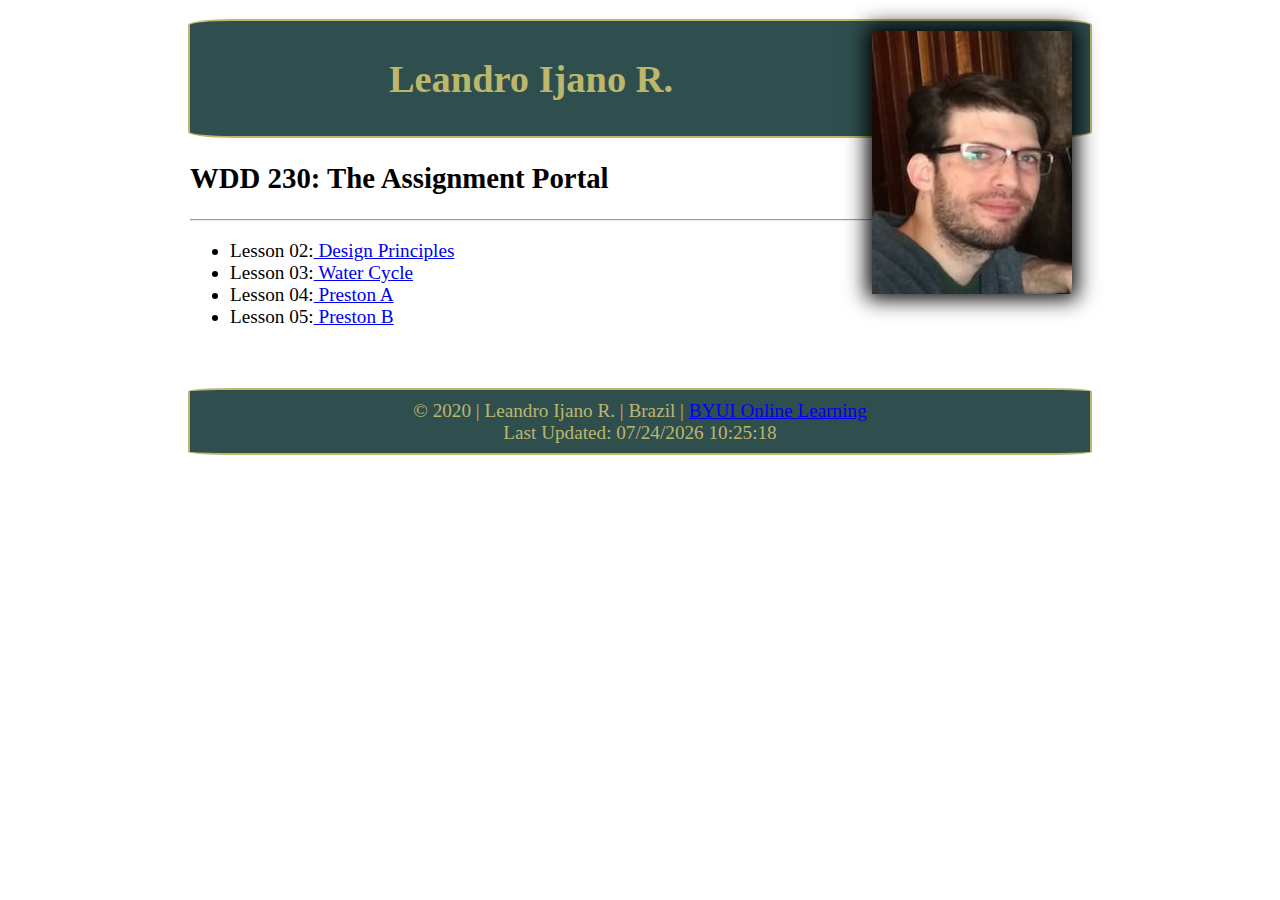
<file: index.html>
<!doctype html>
<html lang="en-us">
<head>
  <meta charset="UTF-8">
  <meta name="viewport" content="width=device-width, initial-scale=1.0">
  <title>My First Page</title>
  <meta name="viewport" content="Asignment portal for Leandro Ijano R. in WDD 230: Web Fronted Development at BYU - Idaho">
  <link rel="stylesheet" href="css/main.css">
  <link rel="shortcut icon" href="images/favicon1.ico" type="image/x-icon">

</head>

<body>
  <header>
    <img src="images/lefoto4.jpg" alt="profilepicture">
    <h1>Leandro Ijano R.</h1>
  </header>  
  <main>
    <h2>WDD 230: The Assignment Portal</h2>
    <hr>
    <ul id="portalIndex">
         
         <li>Lesson 02:<a href="lesson2/design-principles.html"> Design Principles</a></li>
         <li>Lesson 03:<a href="lesson3/index.html"> Water Cycle</a></li>
         <li>Lesson 04:<a href="lesson4/preston.html"> Preston A</a> 
         <li>Lesson 05:<a href="lesson5/preston-5.html"> Preston B</a></li>

       
    </ul>
    <br>
    

  </main>
  <footer>
    <div id="indexfooter">
      &copy 2020 | Leandro Ijano R. | Brazil | <a href="https://www.byui.edu/online">BYUI Online Learning</a>
    </div>
    <div id="lastModified"></div>
  </footer>
  <script src="js/lastModified.js"></script>
</body>

</html>
</file>
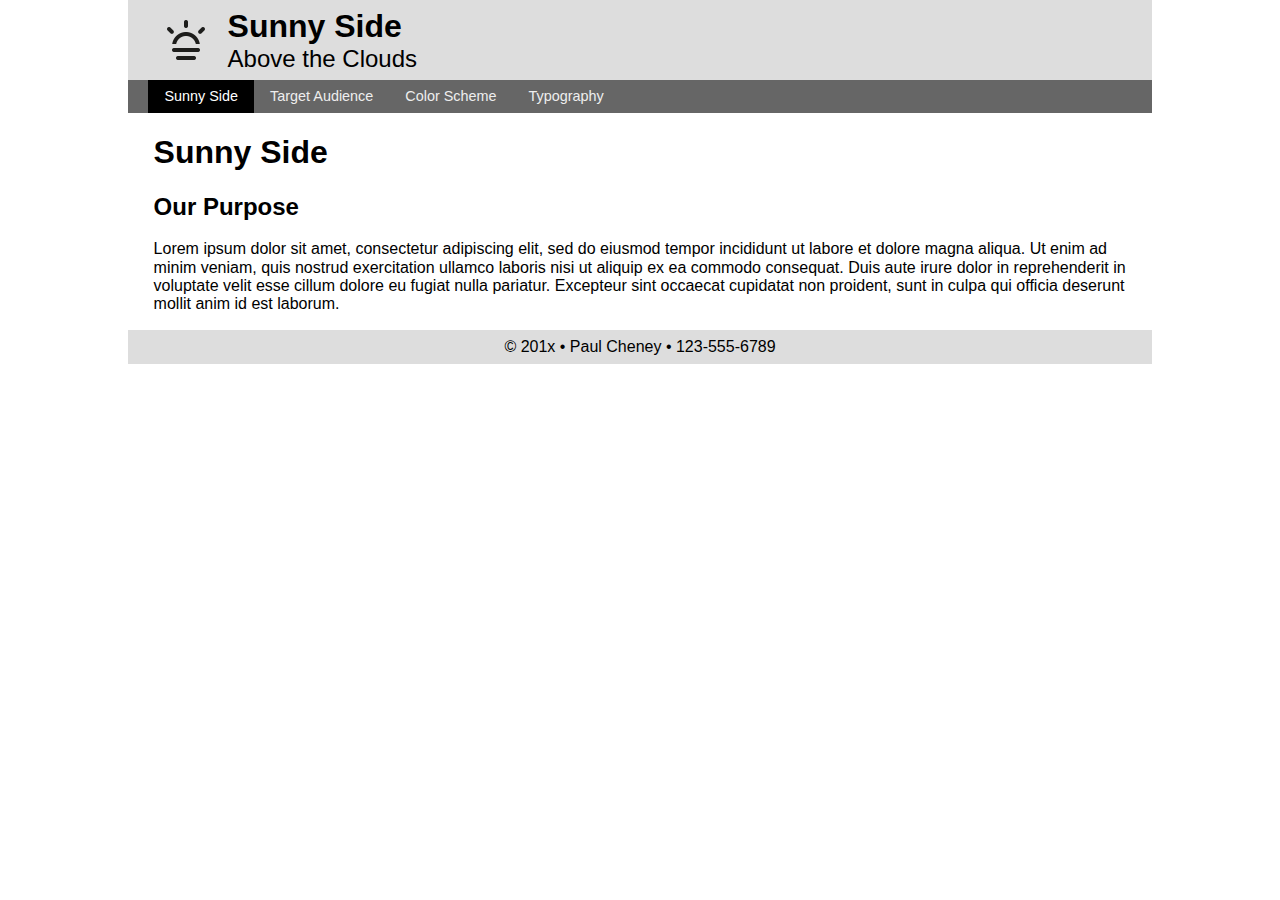
<file: lesson3/index.html>
<!doctype html>
<html lang="en">
<head>
<meta charset="utf-8">
<meta name="description" content="Fill Me In">
<meta name="author" content="John Doe">

<!-- This start file was build by Paul Cheney  -->
<title>Sunny_Side</title>

<!-- TELLS PHONES NOT TO LIE ABOUT THEIR WIDTH & stops the font from enlarging when a phone is turned sideways-->
<meta name="viewport" content="width=device-width, initial-scale=1, maximum-scale=1">




<!-- STYLE SHEETS -->
<link href="css/normalize.css" rel="stylesheet">
<!-- phone-default -->
<link href="css/small.css" rel="stylesheet">
<!-- enhance-tablet -->
<link href="css/medium.css" rel="stylesheet">
<!-- enhance-desktop -->
<link href="css/large.css" rel="stylesheet">


     
</head>
<body>
<!-- HEADER HERE -->
	<header class="clearfix">
	<img src="images/iconfinder_sunshine-symbol_110800.png" alt="logo";>
<h1>Sunny Side</h1>
        <h2>Above the Clouds</h2>
    </header>
    
    
<!-- NAVIGATION HERE -->
    <nav class="clearfix">
        <ul >
            <li class="active"><a href="index.html">Sunny Side</a></li>
            <li><a href="target-audience.html">Target Audience</a></li>
            <li><a href="color-scheme.html">Color Scheme</a></li>
            <li><a href="typography.html">Typography</a></li>    
        </ul>
    </nav>
    
    
<!-- CONTENT HERE -->
    <main>
        <h1>Sunny Side</h1>
        <h2>Our Purpose</h2>
        <p>Lorem ipsum dolor sit amet, consectetur adipiscing elit, sed do eiusmod tempor incididunt ut labore et dolore magna aliqua. Ut enim ad minim veniam, quis nostrud exercitation ullamco laboris nisi ut aliquip ex ea commodo consequat. Duis aute irure dolor in reprehenderit in voluptate velit esse cillum dolore eu fugiat nulla pariatur. Excepteur sint occaecat cupidatat non proident, sunt in culpa qui officia deserunt mollit anim id est laborum. </p>
    </main>
    
<!-- FOOTER HERE -->   
    <footer>
        &copy; 201x &bull; Paul Cheney &bull; 123-555-6789
    </footer>

</body>
</html>
</file>
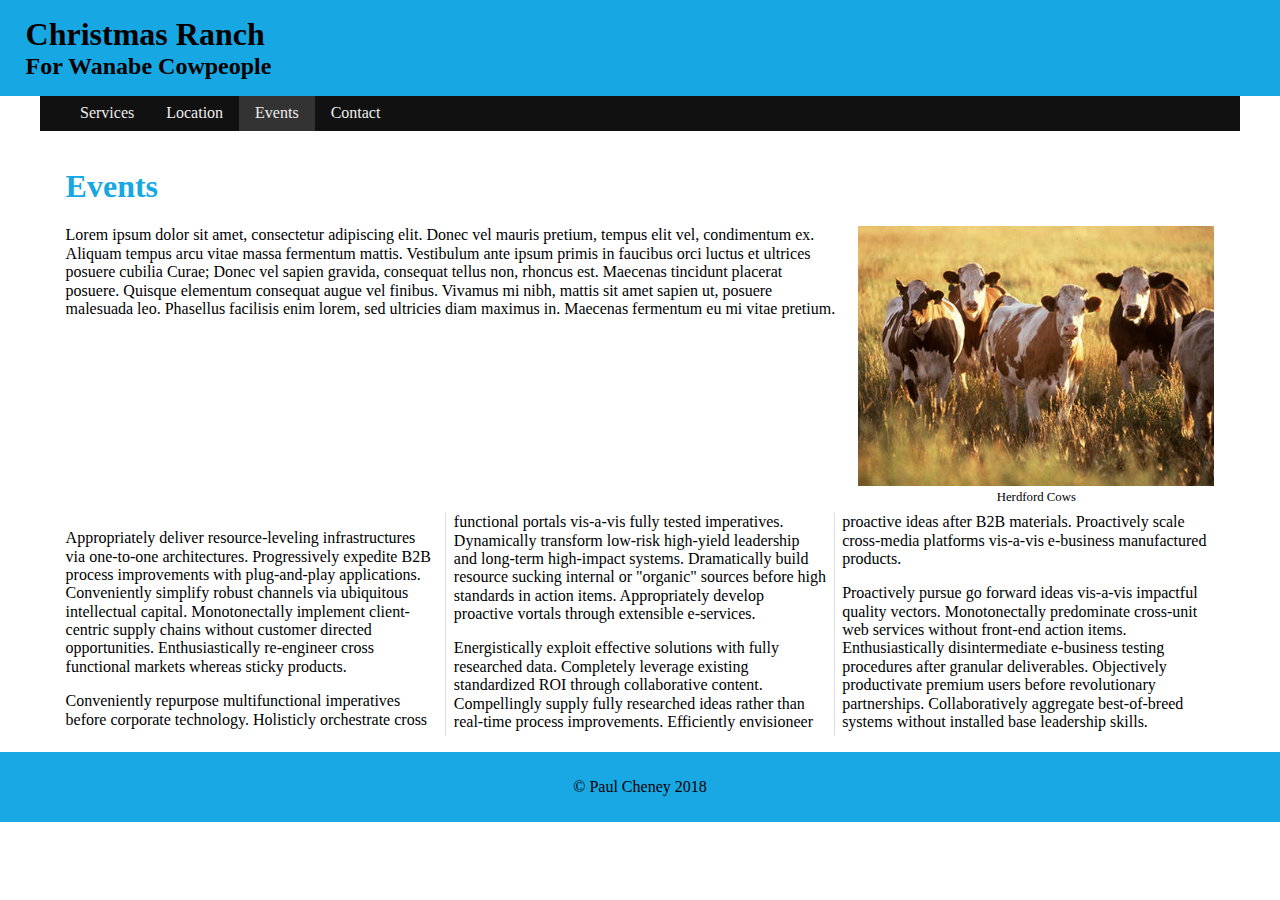
<file: ranch-start/index.html>
<!doctype html>
<html lang="en">
<head>
<meta charset="utf-8">
<meta name="description" content="Fill Me In">
<meta name="author" content="John Doe">
<title>Events: Christmas Ranch</title>

<meta name="viewport" content="width=device-width, initial-scale=1, maximum-scale=1"

<!-- STYLE SHEETS -->
<link href="css/normalize.css" rel="stylesheet">
<link href="css/small.css" rel="stylesheet">
<link href="css/medium.css" rel="stylesheet">
<link href="css/large.css" rel="stylesheet">




</head>

<body>
<body>
<header>
  <h1>Christmas Ranch</h1>
  <h2>For Wanabe Cowpeople</h2>
</header>
  
<nav class="clearfix">
<ul>
  <li><a href="index.html">Services</a></li>
  <li><a href="#">Location</a></li>
  <li class="active"><a href="#">Events</a></li>
  <li><a href="#">Contact</a></li>
</ul>
</nav>

<main>
    
    <h1>Events</h1>
    
    <figure>
    <img src="images/cows.jpg" alt="Herford Cows">
    <figcaption>Herdford Cows</figcaption>
  </figure>

    <p>Lorem ipsum dolor sit amet, consectetur adipiscing elit. Donec vel mauris pretium, tempus elit vel, condimentum ex. Aliquam tempus arcu vitae massa fermentum mattis. Vestibulum ante ipsum primis in faucibus orci luctus et ultrices posuere cubilia Curae; Donec vel sapien gravida, consequat tellus non, rhoncus est. Maecenas tincidunt placerat posuere. Quisque elementum consequat augue vel finibus. Vivamus mi nibh, mattis sit amet sapien ut, posuere malesuada leo. Phasellus facilisis enim lorem, sed ultricies diam maximus in. Maecenas fermentum eu mi vitae pretium.</p>

    <div class="news">
    <p>Appropriately deliver resource-leveling infrastructures via one-to-one architectures. Progressively expedite B2B process improvements with plug-and-play applications. Conveniently simplify robust channels via ubiquitous intellectual capital. Monotonectally implement client-centric supply chains without customer directed opportunities. Enthusiastically re-engineer cross functional markets whereas sticky products.</p>

    <p>Conveniently repurpose multifunctional imperatives before corporate technology. Holisticly orchestrate cross functional portals vis-a-vis fully tested imperatives. Dynamically transform low-risk high-yield leadership and long-term high-impact systems. Dramatically build resource sucking internal or "organic" sources before high standards in action items. Appropriately develop proactive vortals through extensible e-services.</p>

    <p>Energistically exploit effective solutions with fully researched data. Completely leverage existing standardized ROI through collaborative content. Compellingly supply fully researched ideas rather than real-time process improvements. Efficiently envisioneer proactive ideas after B2B materials. Proactively scale cross-media platforms vis-a-vis e-business manufactured products.</p>

    <p>Proactively pursue go forward ideas vis-a-vis impactful quality vectors. Monotonectally predominate cross-unit web services without front-end action items. Enthusiastically disintermediate e-business testing procedures after granular deliverables. Objectively productivate premium users before revolutionary partnerships. Collaboratively aggregate best-of-breed systems without installed base leadership skills.</p>
    </div>

    
</main>

<footer>
&copy; Paul Cheney 2018
</footer>
</body>
</html>
</file>
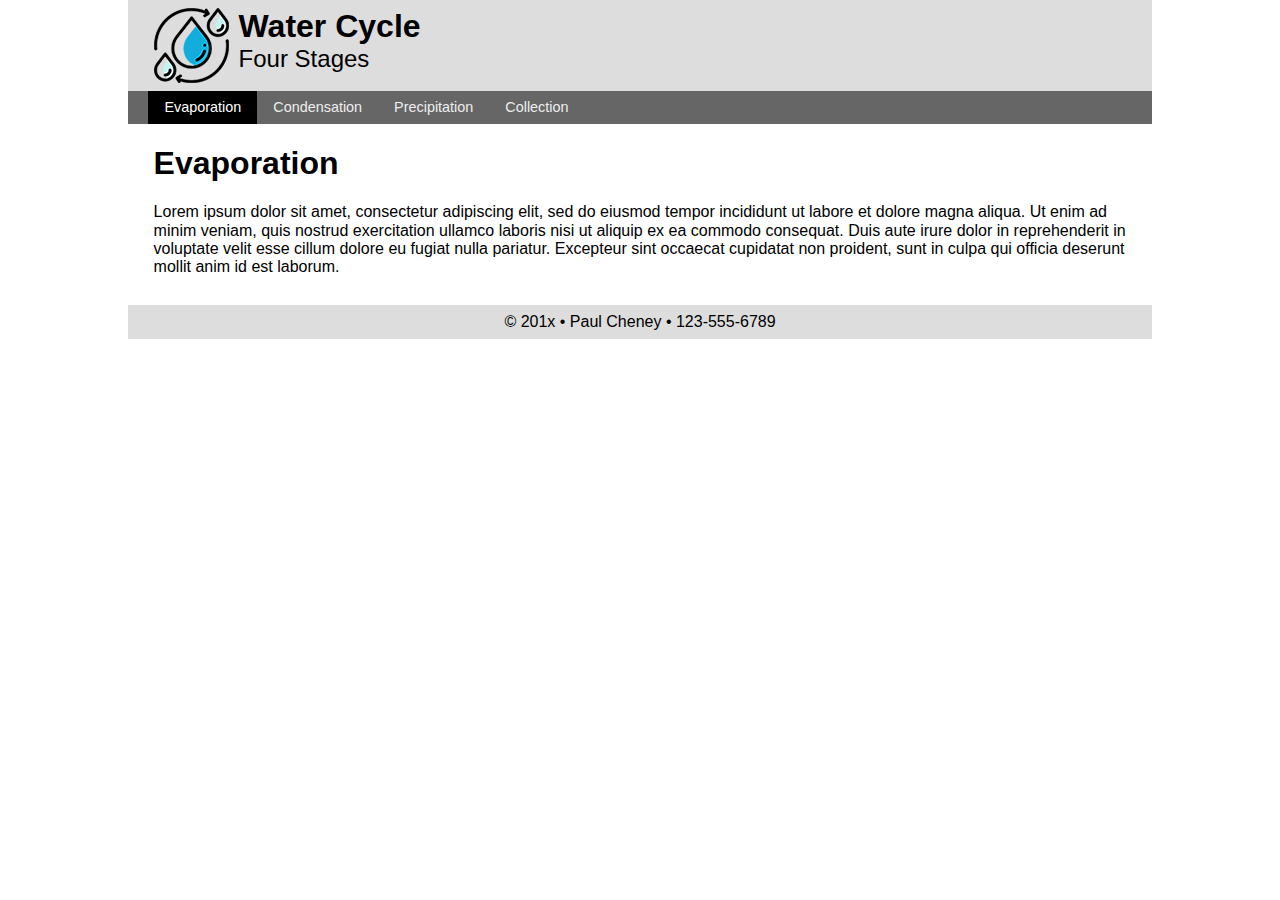
<file: water_cycle/index.html>
<!doctype html>
<html lang="en">
<head>
<meta charset="utf-8">
<meta name="description" content="Fill Me In">
<meta name="author" content="John Doe">

<!-- This start file was build by Paul Cheney  -->
<title>Evaporation: Water Cycle</title>

<!-- TELLS PHONES NOT TO LIE ABOUT THEIR WIDTH & stops the font from enlarging when a phone is turned sideways-->
<meta name="viewport" content="width=device-width, initial-scale=1, maximum-scale=1">




<!-- STYLE SHEETS -->
<link href="css/normalize.css" rel="stylesheet">
<!-- phone-default -->
<link href="css/small.css" rel="stylesheet">
<!-- enhance-tablet -->
<link href="css/medium.css" rel="stylesheet">
<!-- enhance-desktop -->
<link href="css/large.css" rel="stylesheet">


     
</head>
<body>
<!-- HEADER HERE -->
	<header class="clearfix">
	<img src="images/logo.png" alt="logo";>
<h1>Water Cycle</h1>
        <h2>Four Stages</h2>
    </header>
    
    
<!-- NAVIGATION HERE -->
    <nav class="clearfix">
        <ul >
            <li class="active"><a href="index.html">Evaporation</a></li>
            <li><a href="condensation.html">Condensation</a></li>
            <li><a href="precipitation.html">Precipitation</a></li>
            <li><a href="collection.html">Collection</a></li>    
        </ul>
    </nav>
    
    
<!-- CONTENT HERE -->
    <main>
        <h1>Evaporation</h1>
        <p>Lorem ipsum dolor sit amet, consectetur adipiscing elit, sed do eiusmod tempor incididunt ut labore et dolore magna aliqua. Ut enim ad minim veniam, quis nostrud exercitation ullamco laboris nisi ut aliquip ex ea commodo consequat. Duis aute irure dolor in reprehenderit in voluptate velit esse cillum dolore eu fugiat nulla pariatur. Excepteur sint occaecat cupidatat non proident, sunt in culpa qui officia deserunt mollit anim id est laborum. </p>
    </main>
    
<!-- FOOTER HERE -->   
    <footer>
        &copy; 201x &bull; Paul Cheney &bull; 123-555-6789
    </footer>

</body>
</html>
</file>
<file: css/main.css>
body {
    font-size: 1.2em;
}

header, nav, main, footer {
    margin: 1em auto;
    max-width: 900px;
}

header {
    background-color: darkslategray;
    color: darkkhaki;
    text-align: center;
    padding: .5em 0;
    border: solid 2px;
    border-radius: 5%;
}


img{
    width: 200px;
    height: auto;
    float: right;
    margin-right: 2%;
    box-shadow: black 0 0 20px 5px;
}

footer {
background-color: darkslategray;
color: darkkhaki;
text-align: center;
padding: .5em 0;
border: solid 2px;
border-radius: 5%;
}
</file>
<file: lesson3/css/small.css>
/* Prevent adjustments of font size after orientation changes in IE on Windows Phone and in iOS.  */
html {-webkit-text-size-adjust: 100%; -ms-text-size-adjust: 100%;}

/*----------- apply a natural box layout model to all elements --------------*/
* { -moz-box-sizing: border-box; -webkit-box-sizing: border-box; box-sizing: border-box; }


/*----------- BODY --------------*/
body {
    font-size: 16px;
    font-family: Verdana, sans-serif;
}


/*----------- HEADER --------------*/
header {
    padding: .5rem 2%;
    background-color: #ddd;
}
header img{float: left; margin-right: 10px; width: 50px;}
header h1 {margin: 0; font-size: 1.3rem;}
header h2 {margin: 0; font-weight: normal; font-size: 1rem;}

/*----------- NAVIGATION --------------*/
nav {
    background-color: #666;
}
nav ul {
    list-style-type: none;
    padding: 0;
    margin: 0;
}

nav ul li a {
    display: block;
    color: #eee;
    padding: .5rem 0;
    text-decoration: none;
    font-size: .9rem;
    text-align: center;
}


nav ul li a:hover {
    background-color: #aaa;
    color: #333;
}
nav ul li.active a {
    background-color: #000;
    color: #fff;
}
/*----------- MAIN --------------*/
main {
    padding: 0 2%;
    min-height: 10rem;
}


/*----------- FOOTER --------------*/
footer {
    background-color: #ddd;
    padding: .5rem 2%;
    text-align: center;
}



/*----- Clearfix: Force an Element not to collapse -----*/
.clearfix:after {
  content: "";
  display: table;
  clear: both;
}
</file>
<file: lesson3/css/medium.css>
/* 35em is also 560px (if basefont is 16px) */
@media only screen and (min-width: 35rem) {


/*----------- BODY --------------*/



/*----------- HEADER --------------*/
header img{width: auto;}
header h1{font-size: 2rem;}
header h2{font-size: 1.5rem;}



/*----------- NAVIGATION --------------*/
    nav ul {margin-left: 2%;}
    nav ul li {float: left;}

    nav ul li a{padding: .5rem 1rem;}


/*----------- MAIN --------------*/



/*----------- FOOTER --------------*/
    
} /* end of media query */
</file>
<file: lesson3/css/large.css>
/* 64em is also 1028px (if basefont is 16px) */
@media only screen and (min-width: 64rem) {

    header, nav, main, footer {
        max-width: 64rem;
        margin:auto;
    }

/*----------- BODY --------------*/



/*----------- HEADER --------------*/



/*----------- NAVIGATION --------------*/



/*----------- MAIN --------------*/



/*----------- FOOTER --------------*/
    
} /* end of media query */
</file>
<file: ranch-start/css/small.css>
* { -moz-box-sizing: border-box;
    -webkit-box-sizing: border-box; box-sizing: border-box; }
    body {
        font-family: Verdana;
        font-size: 16px;
    }

    header {
        background-color:#17a8e4;
        padding: 1rem 2%;
    }

    header h1 {
        margin:0;
    }


    header h2 {
        margin:0;
    }


nav {background-color: #111;}
nav ul {margin: 0; padding: 0;}
nav li {list-style-type: none;}
nav li.active {background-color: #333;}


nav a {
    display: block;
    padding: .8rem 0; 
    color: #eee;
    text-align: center;
    text-decoration: none;
}

nav a:hover {background-color: #444;}

main {
    padding: 1rem 2%;
    display: block;
}
main h1 {color: #17a8e4;}

main figure img {width: 100%;}
main figure{
    width: 100%;
    margin: 0;
}
main figcaption {text-align: center; font-size: .8rem;}


footer {
    text-align: center;
    padding: 2%;
    background-color: #19a8e4;
    
}



.clearfix:after {
    content: "";
    display: table;
    clear:both;

}
</file>
<file: ranch-start/css/medium.css>
@media only screen and (min-width: 560px) {

nav li {float: left; width:25%;}

main figure {
    float: right;
    width: 48%;
    margin-left: 2%;
    padding-bottom: .5rem;

}

div.news {
    clear: both;
    column-count: 2;
    column-rule: 1px solid #ddd;
    
}

}   /* end of the media query*/
</file>
<file: ranch-start/css/large.css>
@media only screen and (min-width: 1028px) {
    
nav, main {max-width: 75rem; margin: auto;}


nav ul {padding-left: 2%;}
nav li {width: auto;}
nav a {padding: .5rem 1rem;}

main figure {width:31%;}

div.news {column-count:3;}

}   /* end of the media query*/
</file>
<file: water_cycle/css/small.css>
/* Prevent adjustments of font size after orientation changes in IE on Windows Phone and in iOS.  */
html {-webkit-text-size-adjust: 100%; -ms-text-size-adjust: 100%;}

/*----------- apply a natural box layout model to all elements --------------*/
* { -moz-box-sizing: border-box; -webkit-box-sizing: border-box; box-sizing: border-box; }


/*----------- BODY --------------*/
body {
    font-size: 16px;
    font-family: Verdana, sans-serif;
}


/*----------- HEADER --------------*/
header {
    padding: .5rem 2%;
    background-color: #ddd;
}
header img{float: left; margin-right: 10px; width: 50px;}
header h1 {margin: 0; font-size: 1.3rem;}
header h2 {margin: 0; font-weight: normal; font-size: 1rem;}

/*----------- NAVIGATION --------------*/
nav {
    background-color: #666;
}
nav ul {
    list-style-type: none;
    padding: 0;
    margin: 0;
}

nav ul li a {
    display: block;
    color: #eee;
    padding: .5rem 0;
    text-decoration: none;
    font-size: .9rem;
    text-align: center;
}


nav ul li a:hover {
    background-color: #aaa;
    color: #333;
}
nav ul li.active a {
    background-color: #000;
    color: #fff;
}
/*----------- MAIN --------------*/
main {
    padding: 0 2%;
    min-height: 10rem;
}


/*----------- FOOTER --------------*/
footer {
    background-color: #ddd;
    padding: .5rem 2%;
    text-align: center;
}



/*----- Clearfix: Force an Element not to collapse -----*/
.clearfix:after {
  content: "";
  display: table;
  clear: both;
}
</file>
<file: water_cycle/css/medium.css>
/* 35em is also 560px (if basefont is 16px) */
@media only screen and (min-width: 35rem) {


/*----------- BODY --------------*/



/*----------- HEADER --------------*/
header img{width: auto;}
header h1{font-size: 2rem;}
header h2{font-size: 1.5rem;}



/*----------- NAVIGATION --------------*/
    nav ul {margin-left: 2%;}
    nav ul li {float: left;}

    nav ul li a{padding: .5rem 1rem;}


/*----------- MAIN --------------*/



/*----------- FOOTER --------------*/
    
} /* end of media query */
</file>
<file: water_cycle/css/large.css>
/* 64em is also 1028px (if basefont is 16px) */
@media only screen and (min-width: 64rem) {

    header, nav, main, footer {
        max-width: 64rem;
        margin:auto;
    }

/*----------- BODY --------------*/



/*----------- HEADER --------------*/



/*----------- NAVIGATION --------------*/



/*----------- MAIN --------------*/



/*----------- FOOTER --------------*/
    
} /* end of media query */
</file>
